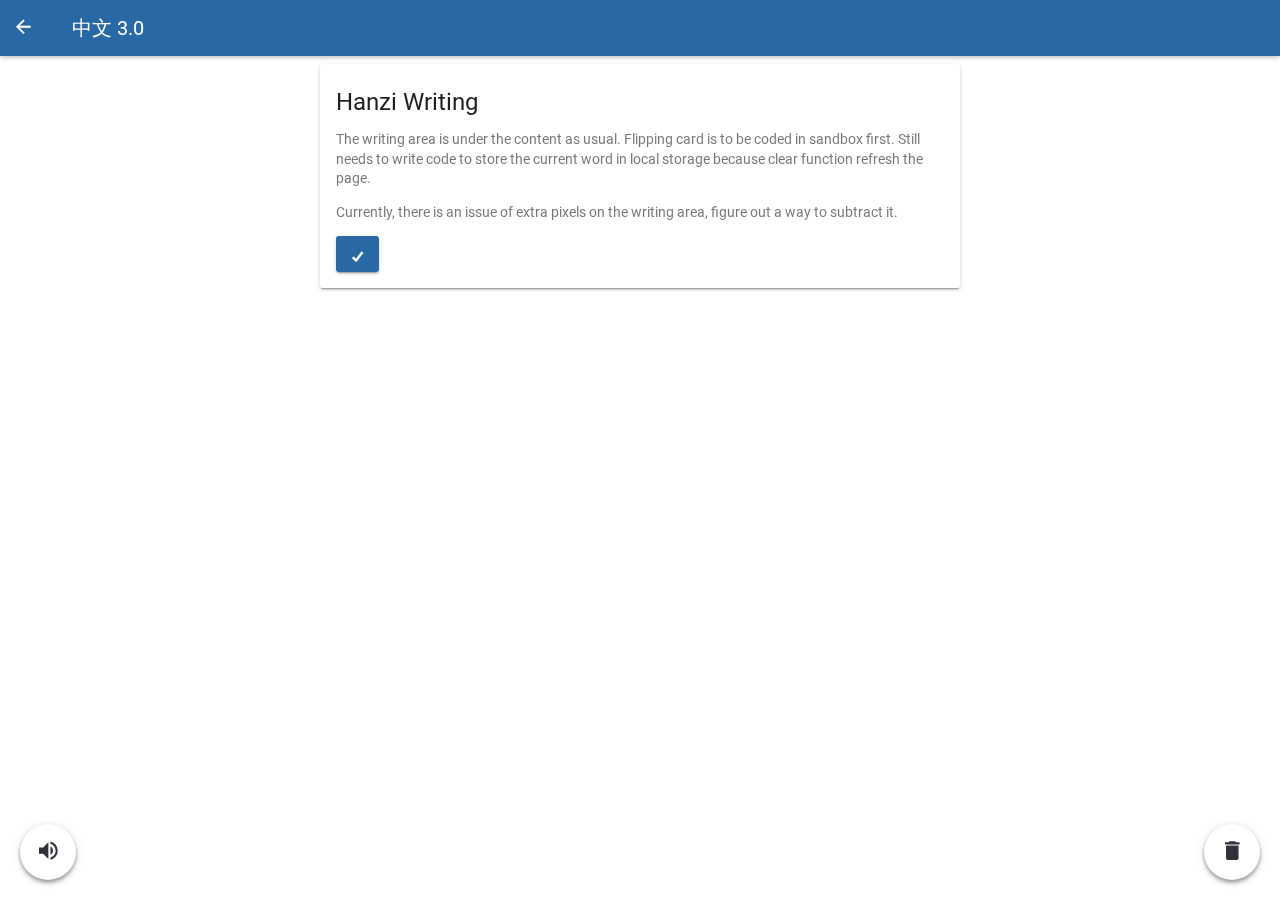
<file: write.html>
<!DOCTYPE html>
<html>

<head>
  <title>Zhong Wen 3.0</title>

  <head>
    <meta name="viewport" content="width=device-width, initial-scale=1">
    <!--Favicon Management-->
    <link rel="apple-touch-icon" sizes="57x57" href="favicon/apple-icon-57x57.png">
    <link rel="apple-touch-icon" sizes="60x60" href="favicon/apple-icon-60x60.png">
    <link rel="apple-touch-icon" sizes="72x72" href="favicon/apple-icon-72x72.png">
    <link rel="apple-touch-icon" sizes="76x76" href="favicon/apple-icon-76x76.png">
    <link rel="apple-touch-icon" sizes="114x114" href="favicon/apple-icon-114x114.png">
    <link rel="apple-touch-icon" sizes="120x120" href="favicon/apple-icon-120x120.png">
    <link rel="apple-touch-icon" sizes="144x144" href="favicon/apple-icon-144x144.png">
    <link rel="apple-touch-icon" sizes="152x152" href="favicon/apple-icon-152x152.png">
    <link rel="apple-touch-icon" sizes="180x180" href="favicon/apple-icon-180x180.png">
    <link rel="icon" type="image/png" sizes="192x192" href="favicon/android-icon-192x192.png">
    <link rel="icon" type="image/png" sizes="32x32" href="favicon/favicon-32x32.png">
    <link rel="icon" type="image/png" sizes="96x96" href="favicon/favicon-96x96.png">
    <link rel="icon" type="image/png" sizes="16x16" href="favicon/favicon-16x16.png">
    <link rel="manifest" href="favicon/manifest.json">
    <meta name="msapplication-TileColor" content="#ffffff">
    <meta name="msapplication-TileImage" content="favicon/ms-icon-144x144.png">
    <meta name="theme-color" content="#ffffff">

    <meta charset="utf-8">
    <link rel="stylesheet" href="./css/onsenui.min.css">
    <link rel="stylesheet" href="./css/onsen-css-components.min.css">
    <link rel="stylesheet" href="./css/onsenui-core.min.css">
    <link rel="stylesheet" href="./css/onsenui-fonts.css">
    <link rel="stylesheet" href="./css/theme.css">
    <link rel="stylesheet" href="./css/main.css">
    <script src="./lib/jquery.min.js"></script>
    <script src="./lib/onsenui.min.js"></script>


    <!--Additional Libraries are loaded here-->
    <script src="http://code.responsivevoice.org/responsivevoice.js"></script>
    <script type="text/javascript" src="lib/p5.min.js"></script>
    <script type="text/javascript" src="lib/p5.play.js"></script>

    <!--Main App Scripts come here-->
    <script src="./js/main.js" charset="utf-8"></script>
    <script src="./js/chinese.js" charset="utf-8"></script>
  </head>
<body>
  <script>
    ons.platform.select('android');
  </script>

  <!--This write page is implemented with p5.js and fully working, don't edit this section and sketch.js-->
  <!--Note: clear function basically refresh the page, should store the word ID in localstorage first-->
  <ons-page>
    <ons-toolbar>
      <div class="left">
        <ons-toolbar-button>
          <a href="index.html" style="color:white;"><ons-icon icon="md-arrow-back"></ons-icon></a>
        </ons-toolbar-button>
      </div>
      <div class="center">中文 3.0</div>

    </ons-toolbar>

    <!-- Warning: Do not edit the splitter code apart from list items -->
    <ons-splitter>
      <!-- The side menu -->
      <ons-splitter-side id="menu" collapse width="220px">
        <ons-page>
          <!-- Menu here -->
          <ons-list>

            <!-- Warning: Do not edit the parent splitter code apart from list items -->
            <!-- Warning: remember to change the name of the page files -->
            <ons-list-item>
              <a href="write.html">Write</a>
            </ons-list-item>
            <ons-list-item onclick="switchpage('components')">
              Components
            </ons-list-item>
            <ons-list-item onclick="switchpage('sandbox')">
              Sandbox
            </ons-list-item>
            <ons-list-item onclick="switchpage('colophon')">
              Colophon
            </ons-list-item>
          </ons-list>
        </ons-page>
      </ons-splitter-side>
      <!-- Everything not in the side menu -->
      <ons-splitter-content>
        <ons-navigator id="navigator">

            <script src="./js/sketch.js" charset="utf-8"></script>
            <ons-card>
              <div class="title">
                Hanzi Writing
              </div>
              <div class="content">
                <p>The writing area is under the content as usual. Flipping card is to be coded in sandbox first. Still needs to write code to store the current word in local storage because clear function refresh the page.</p>
                <p>Currently, there is an issue of extra pixels on the writing area, figure out a way to subtract it.</p>
                <div>
                  <ons-button>
                    <ons-icon icon="ion-checkmark"></ons-icon>
                  </ons-button>
                </div>

              </div>
            </ons-card>
            <ons-fab position="bottom right" ripple>
              <ons-icon icon="md-delete" onclick="clearscreen()"></ons-icon>
            </ons-fab>
            <ons-fab position="bottom left">
              <ons-icon icon="md-volume-up" onclick="speakchin('我的爸爸长得很帅')"></ons-icon>
            </ons-fab>
            <div id='p5canvas'></div>

        </ons-navigator>
      </ons-splitter-content>
    </ons-splitter>
  </ons-page>



</body>

</html>
</file>
<file: css/theme.css>
:root {
  /* variables for iOS components */
  --background-color: #efeff4;
  --text-color: #1f1f21;
  --sub-text-color: #999;
  --highlight-color: #0076ff;
  --second-highlight-color: #25a6d9;
  --border-color: #ccc;
  --button-background-color: var(--highlight-color);
  --button-cta-background-color: var(--second-highlight-color);
  --toolbar-background-color: #fafafa;
  --toolbar-button-color: var(--highlight-color);
  --toolbar-text-color: #1f1f21;
  --toolbar-border-color: #b2b2b2;
  --button-bar-color: var(--highlight-color);
  --button-bar-active-text-color: #fff;
  --button-bar-active-background-color: color(var(--button-bar-color) tint(70%));
  --button-light-color: black;
  --segment-color: var(--highlight-color);
  --segment-active-text-color: #fff;
  --segment-active-background-color: color(var(--segment-color) tint(70%));
  --list-background-color: #fff;
  --list-header-background-color: #eee;
  --list-tap-active-background-color: #d9d9d9;
  --list-item-chevron-color: #c7c7cc;
  --progress-bar-color: var(--highlight-color);
  --progress-bar-secondary-color: #65adff;
  --progress-bar-background-color: transparent;
  --progress-circle-primary-color: var(--highlight-color);
  --progress-circle-secondary-color: #65adff;
  --progress-circle-background-color: transparent;
  --tabbar-background-color: #fafafa;
  --tabbar-text-color: #999;
  --tabbar-highlight-text-color: var(--highlight-color);
  --tabbar-border-color: #ccc;
  --switch-highlight-color: #44db5e;
  --switch-border-color: #e5e5e5;
  --switch-background-color: white;
  --range-track-background-color: #a4aab3;
  --range-track-background-color-active: var(--highlight-color);
  --range-thumb-background-color: #fff;
  --modal-background-color: rgba(0, 0, 0, 0.7);
  --modal-text-color: #fff;
  --alert-dialog-background-color: #f4f4f4;
  --alert-dialog-text-color: #1f1f21;
  --alert-dialog-button-color: var(--highlight-color);
  --alert-dialog-separator-color: #ddd;
  --dialog-background-color: #f4f4f4;
  --dialog-text-color: var(--text-color);
  --popover-background-color: white;
  --popover-text-color: #1f1f21;
  --action-sheet-title-color: #8f8e94;
  --action-sheet-button-separator-color: rgba(0, 0, 0, 0.1);
  --action-sheet-button-color: var(--highlight-color);
  --action-sheet-button-destructive-color: #fe3824;
  --action-sheet-button-background-color: rgba(255, 255, 255, 0.9);
  --action-sheet-button-active-background-color: #e9e9e9;
  --action-sheet-cancel-button-background-color: #fff;
  --notification-background-color: #fe3824;
  --notification-color: white;
  --search-input-background-color: rgba(3, 3, 3, 0.09);
  --fab-text-color: #ffffff;
  --fab-background-color: var(--highlight-color);
  --fab-active-background-color: color(var(--fab-background-color) a(70%));
  --card-background-color: white;
  --card-text-color: #030303;
  --toast-background-color: rgba(0, 0, 0, 0.8);
  --toast-text-color: white;
  --toast-button-text-color: white;
  --select-input-color: var(--text-color);
  --select-input-border-color: var(--border-color);

  /* variables for Material Design components */
  --material-background-color: #eceff1;
  --material-text-color: var(--text-color);
  --material-notification-background-color: #e91e63;
  --material-notification-color: white;
  --material-switch-active-thumb-color: #37474f;
  --material-switch-active-background-color: color(#37474f a(50%));
  --material-switch-inactive-thumb-color: #f1f1f1;
  --material-switch-inactive-background-color: #b0afaf;
  --material-range-track-color: #bdbdbd;
  --material-range-thumb-color: #31313a;
  --material-range-disabled-thumb-color: #b0b0b0;
  --material-range-disabled-thumb-border-color: #eeeeee;
  --material-range-zero-thumb-color: #f2f2f2;
  --material-toolbar-background-color: #ffffff;
  --material-toolbar-text-color: #31313a;
  --material-toolbar-button-color: #1e88e5;
  --material-segment-background-color: #fafafa;
  --material-segment-active-background-color: #c8c8c8;
  --material-segment-text-color: color(black a(38%));
  --material-segment-active-text-color: #353535;
  --material-button-background-color: #2979ff;
  --material-button-text-color: #ffffff;
  --material-button-disabled-background-color: color(#4f4f4f a(26%));
  --material-button-disabled-color: color(black a(26%));
  --material-flat-button-active-background-color: color(#999 a(20%));
  --material-list-background-color: #fff;
  --material-list-item-separator-color: #eee;
  --material-list-header-text-color: #757575;
  --material-checkbox-active-color: #37474f;
  --material-checkbox-inactive-color: #717171;
  --material-checkbox-checkmark-color: #ffffff;
  --material-radio-button-active-color: #37474f;
  --material-radio-button-inactive-color: #717171;
  --material-radio-button-disabled-color: #afafaf;
  --material-text-input-text-color: #212121;
  --material-text-input-active-color: #3d5afe;
  --material-text-input-inactive-color: #afafaf;
  --material-search-background-color: #fafafa;
  --material-dialog-background-color: #ffffff;
  --material-dialog-text-color: var(--material-text-color);
  --material-alert-dialog-background-color: #ffffff;
  --material-alert-dialog-title-color: #31313a;
  --material-alert-dialog-content-color: rgba(49, 49, 58, 0.85);
  --material-alert-dialog-button-color: #37474f;
  --material-progress-bar-primary-color: #37474f;
  --material-progress-bar-secondary-color: #548ba7;
  --material-progress-bar-background-color: transparent;
  --material-progress-circle-primary-color: var(--material-progress-bar-primary-color);
  --material-progress-circle-secondary-color: var(--material-progress-bar-secondary-color);
  --material-progress-circle-background-color: transparent;
  --material-tabbar-background-color: #ffffff;
  --material-tabbar-text-color: #31313a;
  --material-tabbar-highlight-text-color: #31313a;
  --material-tabbar-highlight-color: rgba(49, 49, 58, 0.1);
  --material-fab-text-color: #31313a;
  --material-fab-background-color: #ffffff;
  --material-fab-active-background-color: rgba(255, 255, 255, 0.75);
  --material-card-background-color: white;
  --material-card-text-color: rgba(0, 0, 0, 0.54);
  --material-toast-background-color: rgba(0, 0, 0, 0.8);
  --material-toast-text-color: white;
  --material-toast-button-text-color: #bbdefb;
  --material-select-input-color: var(--material-text-color);
  --material-select-input-active-color: rgba(0, 0, 0, 0.15);
  --material-select-input-inactive-color: rgba(0, 0, 0, 0.81);
  --material-select-border-color: color(black a(12%));
  --material-popover-background-color: #fafafa;
  --material-popover-text-color: var(--material-text-color);
  --material-action-sheet-text-color: #686868;

  /* others */
  --tap-highlight-color: transparent;
}
</file>
<file: css/main.css>
@font-face {
    font-family: 'stfangsongregular';
    src: url('../fonts/stfangsong/stfangso-webfont.woff2') format('woff2'),
         url('../fonts/stfangsong/stfangso-webfont.woff') format('woff');
    font-weight: normal;
    font-style: normal;
}

@font-face {
  font-family: 'Roboto';
  font-style: normal;
  font-weight: 100;
  src: local('Roboto Thin'), local('Roboto-Thin'),
       url('../fonts/roboto-v19-latin-100.woff2') format('woff2'), /* Chrome 26+, Opera 23+, Firefox 39+ */
       url('../fonts/roboto-v19-latin-100.woff') format('woff'); /* Chrome 6+, Firefox 3.6+, IE 9+, Safari 5.1+ */
}

@font-face {
  font-family: 'Roboto';
  font-style: normal;
  font-weight: 400;
  src: local('Roboto'), local('Roboto-Regular'),
       url('../fonts/roboto-v19-latin-regular.woff2') format('woff2'), /* Chrome 26+, Opera 23+, Firefox 39+ */
       url('../fonts/roboto-v19-latin-regular.woff') format('woff'); /* Chrome 6+, Firefox 3.6+, IE 9+, Safari 5.1+ */
}

body{
  font-family: Roboto;
}

.chinese{
  font-family: 'stfangsongregular';
  font-weight: normal;
  font-style: normal;
}

a{
  text-decoration: none;
  color: #2869a5;
}

/*This is the responsive resizing of the card components*/
.fabescape{
  height:0px;
}
.card{
  width:50%;
  margin-left:auto;
  margin-right: auto;
}

@media only screen and (max-width: 800px) {
  .card{
    width:90%;
  }
  .homebtn{
    width:100%;
  }
  .fabescape{
    height:90px;
  }
}

@media only screen and (max-width: 600px) {
  .card{
    width:95%;
  }

}

/*Modifying the App theme*/
.toolbar,.button--material{
  background-color: #2869a5;
  color: #fff;
}
.notification--material{
  background-color: #4fb3bf;
  font-size: 14px;
}
.toolbar-button--material{
  color: #fff;
}

.toolbar__title{
  color: #fff;
}

.homebtn{
  width:70%;
}

.homebtn:hover{
  width:70%;
  background-color: #459c94;
}

.hanzi-container {
    float: left;
}

.hanzi-container-large {
    clear: left;
}
</file>
<file: css/onsenui.min.css>
/*! onsenui - v2.10.8 - 2019-04-01 */@import url(./ionicons/css/ionicons.min.css);@import url(./material-design-iconic-font/css/material-design-iconic-font.min.css);@import url(./font_awesome/css/font-awesome.min.css);@import url(./font_awesome/css/v4-shims.min.css);ons-gesture-detector,ons-navigator,ons-page,ons-tabbar{display:block;touch-action:manipulation}ons-action-sheet,ons-alert-dialog,ons-dialog,ons-navigator,ons-splitter,ons-tabbar,ons-toast{position:absolute;top:0;left:0;bottom:0;right:0;overflow:hidden;touch-action:manipulation}ons-toast{pointer-events:none}ons-toast .toast{pointer-events:auto}ons-tab{-webkit-transform:translate3d(0,0,0);transform:translate3d(0,0,0)}ons-action-sheet,ons-alert-dialog,ons-dialog,ons-navigator,ons-page,ons-tabbar,ons-toast{z-index:2}ons-fab,ons-speed-dial{z-index:10001}ons-bottom-toolbar,ons-toolbar:not([inline]){position:absolute;left:0;right:0;z-index:10000}ons-toolbar:not([inline]){top:0}ons-bottom-toolbar{bottom:0}.page,.page--material,.page--material__content,.page__content{background:0 0!important}.page__content{overflow:auto;-webkit-overflow-scrolling:touch;z-index:0;-ms-touch-action:pan-y}.page.overflow-visible,.page.overflow-visible .page,.page.overflow-visible .page__content,.page.overflow-visible ons-navigator,.page.overflow-visible ons-splitter{overflow:visible}.page.overflow-visible .page__content.content-swiping,.page.overflow-visible .page__content.content-swiping .page,.page.overflow-visible .page__content.content-swiping .page__content{overflow:auto}.page[status-bar-fill]>.page__content{top:20px}.page[status-bar-fill]>.toolbar{padding-top:20px;box-sizing:content-box}.ons-status-bar-mock,.ons-swiper,.ons-swiper-target>*,ons-col,ons-row{box-sizing:border-box}.page[status-bar-fill]>.toolbar:not(.toolbar--cover-content)+.page__background+.page__content,.page[status-bar-fill]>.toolbar:not(.toolbar--transparent)+.page__background{top:64px}.page[status-bar-fill]>.toolbar--material:not(.toolbar--cover-content)+.page__background+.page__content,.page[status-bar-fill]>.toolbar--material:not(.toolbar-transparent)+.page__background{top:76px}.page[status-bar-fill]>.toolbar.toolbar--transparent+.page__background{top:0}ons-tabbar[status-bar-fill]>.tabbar--top__content{top:71px}ons-tabbar[status-bar-fill]>.tabbar--top{padding-top:22px}.toolbar+.page__background+.page__content ons-tabbar[status-bar-fill]>.tabbar--top,ons-tabbar[position=top] .page[status-bar-fill]>.page__content{top:0}.toolbar+.page__background+.page__content ons-tabbar[status-bar-fill]>.tabbar--top__content{top:49px}.page__content>.list:not(.list--material):first-child{margin-top:-1px}.page--wrapper>.page__background{display:none}ons-action-sheet[disabled],ons-alert-dialog[disabled],ons-dialog[disabled],ons-popover[disabled]{pointer-events:none;opacity:.75}ons-list-item[disabled]{pointer-events:none}ons-range[disabled]{opacity:.3;pointer-events:none}ons-pull-hook{position:relative;display:block;margin:auto;text-align:center;z-index:20002}ons-splitter,ons-splitter-content,ons-splitter-mask,ons-splitter-side{display:block;position:absolute;left:0;right:0;top:0;bottom:0;box-sizing:border-box;z-index:0}ons-splitter-mask{z-index:4;background-color:rgba(0,0,0,.1);display:none;opacity:0}ons-splitter-content{z-index:2}ons-splitter-side{right:auto;z-index:2}ons-splitter-side[side=right]{right:0;left:auto}ons-splitter-side[mode=collapse]{z-index:5;left:auto;right:100%}ons-splitter-side[side=right][mode=collapse]{right:auto;left:100%}ons-splitter-side[mode=split]{z-index:3}ons-toolbar-button>ons-icon[icon*=ion-]{font-size:26px}ons-range,ons-select{display:inline-block}ons-range>input{min-width:50px;width:100%}ons-select>select{width:100%}ons-carousel[disabled]{pointer-events:none;opacity:.75}ons-carousel[fullscreen]{height:100%}.ons-status-bar-mock{position:absolute;width:100%;height:20px;padding:0 16px 0 6px;z-index:30000;display:-webkit-box;display:-webkit-flex;display:flex;-webkit-box-pack:justify;-webkit-justify-content:space-between;justify-content:space-between;font-size:12px;line-height:20px;font-family:Arial,Helvetica}.ons-status-bar-mock i{padding:0 2px}.ons-status-bar-mock.android{color:#fff;background-color:#222;font-family:Roboto,Arial,Helvetica}.ons-status-bar-mock.android~*{top:20px;bottom:0;position:inherit;width:100%}.ons-ios-scroll-fix .page:not(.page--wrapper)[shown]>.page__content{overflow-y:hidden}.ons-ios-scroll-fix ons-splitter-side>.page:not(.page--wrapper)[shown]>.page__content{overflow-y:auto}ons-row{display:-webkit-box;display:-webkit-flex;display:-moz-box;display:-moz-flex;display:-ms-flexbox;display:flex;-webkit-flex-wrap:wrap;flex-wrap:wrap;width:100%}ons-row[align=top],ons-row[vertical-align=top]{-webkit-box-align:start;box-align:start;-ms-flex-align:start;-webkit-align-items:flex-start;-moz-align-items:flex-start;align-items:flex-start}ons-row[align=bottom],ons-row[vertical-align=bottom]{-webkit-box-align:end;box-align:end;-ms-flex-align:end;-webkit-align-items:flex-end;-moz-align-items:flex-end;align-items:flex-end}ons-row[align=center],ons-row[vertical-align=center]{-webkit-box-align:center;box-align:center;-ms-flex-align:center;-webkit-align-items:center;-moz-align-items:center;align-items:center;text-align:inherit}ons-row+ons-row{padding-top:0}ons-col{-webkit-box-flex:1;-webkit-flex:1;-moz-box-flex:1;-moz-flex:1;-ms-flex:1;flex:1;display:block;width:100%}ons-col[align=top],ons-col[vertical-align=top]{-webkit-align-self:flex-start;-moz-align-self:flex-start;-ms-flex-item-align:start;align-self:flex-start}ons-col[align=bottom],ons-col[vertical-align=bottom]{-webkit-align-self:flex-end;-moz-align-self:flex-end;-ms-flex-item-align:end;align-self:flex-end}ons-col[align=center],ons-col[vertical-align=center]{-webkit-align-self:center;-moz-align-self:center;-ms-flex-item-align:center;text-align:inherit}.ons-icon{display:inline-block;line-height:inherit;font-style:normal;font-weight:400;font-size:inherit;text-rendering:auto;-webkit-font-smoothing:antialiased;-moz-osx-font-smoothing:grayscale}.segment__button .ons-icon{line-height:initial}:not(ons-toolbar-button):not(ons-action-sheet-button):not(.segment__button)>.ons-icon--ion{line-height:.75em;vertical-align:-25%}.ons-icon[spin]{-webkit-animation:ons-icon-spin 2s infinite linear;-moz-animation:ons-icon-spin 2s infinite linear;animation:ons-icon-spin 2s infinite linear}@-moz-keyframes ons-icon-spin{0%{-moz-transform:rotate(0)}100%{-moz-transform:rotate(359deg)}}@-webkit-keyframes ons-icon-spin{0%{-webkit-transform:rotate(0)}100%{-webkit-transform:rotate(359deg)}}@keyframes ons-icon-spin{0%{-webkit-transform:rotate(0);transform:rotate(0)}100%{-webkit-transform:rotate(359deg);transform:rotate(359deg)}}.ons-icon[rotate="90"]{-webkit-transform:rotate(90deg);-moz-transform:rotate(90deg);transform:rotate(90deg)}.ons-icon[rotate="180"]{-webkit-transform:rotate(180deg);-moz-transform:rotate(180deg);transform:rotate(180deg)}.ons-icon[rotate="270"]{-webkit-transform:rotate(270deg);-moz-transform:rotate(270deg);transform:rotate(270deg)}.ons-icon[fixed-width]{width:1.28571429em;text-align:center}.ons-icon--lg{font-size:1.33333333em;line-height:.75em;vertical-align:-15%}.ons-icon--2x{font-size:2em}.ons-icon--3x{font-size:3em}.ons-icon--4x{font-size:4em}.ons-icon--5x{font-size:5em}.ons-icon.fa{font-family:'Font Awesome 5 Brands','Font Awesome 5 Free';font-weight:900}ons-checkbox,ons-input,ons-radio,ons-search-input{display:inline-block;position:relative}.ripple,.ripple__wave{position:absolute}ons-input .text-input,ons-search-input .search-input{width:100%;display:inline-block}ons-input .text-input__label:not(.text-input--material__label),ons-input:not([float]) .text-input--material__label--active{display:none}ons-checkbox[disabled],ons-input[disabled],ons-radio[disabled],ons-search-input[disabled],ons-segment[disabled]{opacity:.5;pointer-events:none}ons-input input.text-input--material::-webkit-input-placeholder{color:transparent}ons-input input.text-input--material::-moz-placeholder{color:transparent}ons-input input.text-input--material:-ms-input-placeholder{color:transparent}@media (orientation:landscape){html[onsflag-iphonex-landscape] ons-splitter-side[side=left] .page__content{padding-right:0}html[onsflag-iphonex-landscape] ons-splitter-side[side=right] .page__content{padding-left:0}html[onsflag-iphonex-landscape] .page__content>ons-progress-bar>.progress-bar{margin-left:-44px;margin-right:-44px;width:calc(100% + 88px)}html[onsflag-iphonex-landscape] ons-splitter-side[side=right] .page__content>.list:not(.list--inset){margin-left:0}html[onsflag-iphonex-landscape] ons-splitter-side[side=right] .page__content>.list:not(.list--inset)>.list-header{padding-left:15px}html[onsflag-iphonex-landscape] ons-splitter-side[side=right] .page__content>.list:not(.list--inset)>.list-item{padding-left:14px}html[onsflag-iphonex-landscape] ons-splitter-side[side=left] .page__content>.list:not(.list--inset){margin-right:0}html[onsflag-iphonex-landscape] ons-splitter-side[side=left] .page__content>.list:not(.list--inset)>.list-item--chevron:before{right:16px}html[onsflag-iphonex-landscape] ons-splitter-side[side=left] .page__content>.list:not(.list--inset)>.list-item>.list-item__center:last-child{padding-right:6px}html[onsflag-iphonex-landscape] ons-splitter-side[side=left] .page__content>.list:not(.list--inset)>.list-item>.list-item__right{padding-right:12px}html[onsflag-iphonex-landscape] ons-splitter-side[side=left] .page__content>.list:not(.list--inset)>.list-item>.list-item--chevron__right{padding-right:30px}}.ons-swiper-blocker,.ripple,.ripple__background{top:0;bottom:0;left:0;right:0;pointer-events:none}ons-progress-bar{display:block}ons-progress-circular{display:inline-block;width:32px;height:32px}.ons-swiper,.ripple{overflow:hidden;display:block}ons-progress-circular>svg.progress-circular{width:100%;height:100%}.ripple__background{background:rgba(255,255,255,.2);position:absolute;opacity:0}.ripple__wave{background:rgba(255,255,255,.2);width:0;height:0;border-radius:50%;top:0;left:0;z-index:0;pointer-events:none}.button--material--flat .ripple__background,.button--material--flat .ripple__wave,.ripple--light-gray__background,.ripple--light-gray__wave,ons-list-item .ripple__background,ons-list-item .ripple__wave{background:rgba(189,189,189,.3)}.ons-swiper-target{display:-webkit-box;display:-webkit-flex;display:flex;height:100%;z-index:1;-webkit-box-orient:horizontal;-webkit-box-direction:normal;-webkit-flex-direction:row;flex-direction:row}.ons-swiper-target--vertical{-webkit-box-orient:vertical;-webkit-box-direction:normal;-webkit-flex-direction:column;flex-direction:column}.ons-swiper-target>*{height:inherit;-webkit-flex-shrink:0;flex-shrink:0;width:100%;position:relative!important}.ons-swiper-target.active:not(.swiping)>.page:not([shown]){visibility:hidden}.ons-swiper-tabbar .tabbar--material__button:after{display:none}.ons-swiper-blocker{display:block;position:absolute}
</file>
<file: css/onsenui-core.min.css>
/*! onsenui - v2.10.8 - 2019-04-01 */ons-gesture-detector,ons-navigator,ons-page,ons-tabbar{display:block;touch-action:manipulation}ons-action-sheet,ons-alert-dialog,ons-dialog,ons-navigator,ons-splitter,ons-tabbar,ons-toast{position:absolute;top:0;left:0;bottom:0;right:0;overflow:hidden;touch-action:manipulation}ons-toast{pointer-events:none}ons-toast .toast{pointer-events:auto}ons-tab{-webkit-transform:translate3d(0,0,0);transform:translate3d(0,0,0)}ons-action-sheet,ons-alert-dialog,ons-dialog,ons-navigator,ons-page,ons-tabbar,ons-toast{z-index:2}ons-fab,ons-speed-dial{z-index:10001}ons-bottom-toolbar,ons-toolbar:not([inline]){position:absolute;left:0;right:0;z-index:10000}ons-toolbar:not([inline]){top:0}ons-bottom-toolbar{bottom:0}.page,.page--material,.page--material__content,.page__content{background:0 0!important}.page__content{overflow:auto;-webkit-overflow-scrolling:touch;z-index:0;-ms-touch-action:pan-y}.page.overflow-visible,.page.overflow-visible .page,.page.overflow-visible .page__content,.page.overflow-visible ons-navigator,.page.overflow-visible ons-splitter{overflow:visible}.page.overflow-visible .page__content.content-swiping,.page.overflow-visible .page__content.content-swiping .page,.page.overflow-visible .page__content.content-swiping .page__content{overflow:auto}.page[status-bar-fill]>.page__content{top:20px}.page[status-bar-fill]>.toolbar{padding-top:20px;box-sizing:content-box}.ons-status-bar-mock,.ons-swiper,.ons-swiper-target>*,ons-col,ons-row{box-sizing:border-box}.page[status-bar-fill]>.toolbar:not(.toolbar--cover-content)+.page__background+.page__content,.page[status-bar-fill]>.toolbar:not(.toolbar--transparent)+.page__background{top:64px}.page[status-bar-fill]>.toolbar--material:not(.toolbar--cover-content)+.page__background+.page__content,.page[status-bar-fill]>.toolbar--material:not(.toolbar-transparent)+.page__background{top:76px}.page[status-bar-fill]>.toolbar.toolbar--transparent+.page__background{top:0}ons-tabbar[status-bar-fill]>.tabbar--top__content{top:71px}ons-tabbar[status-bar-fill]>.tabbar--top{padding-top:22px}.toolbar+.page__background+.page__content ons-tabbar[status-bar-fill]>.tabbar--top,ons-tabbar[position=top] .page[status-bar-fill]>.page__content{top:0}.toolbar+.page__background+.page__content ons-tabbar[status-bar-fill]>.tabbar--top__content{top:49px}.page__content>.list:not(.list--material):first-child{margin-top:-1px}.page--wrapper>.page__background{display:none}ons-action-sheet[disabled],ons-alert-dialog[disabled],ons-dialog[disabled],ons-popover[disabled]{pointer-events:none;opacity:.75}ons-list-item[disabled]{pointer-events:none}ons-range[disabled]{opacity:.3;pointer-events:none}ons-pull-hook{position:relative;display:block;margin:auto;text-align:center;z-index:20002}ons-splitter,ons-splitter-content,ons-splitter-mask,ons-splitter-side{display:block;position:absolute;left:0;right:0;top:0;bottom:0;box-sizing:border-box;z-index:0}ons-splitter-mask{z-index:4;background-color:rgba(0,0,0,.1);display:none;opacity:0}ons-splitter-content{z-index:2}ons-splitter-side{right:auto;z-index:2}ons-splitter-side[side=right]{right:0;left:auto}ons-splitter-side[mode=collapse]{z-index:5;left:auto;right:100%}ons-splitter-side[side=right][mode=collapse]{right:auto;left:100%}ons-splitter-side[mode=split]{z-index:3}ons-toolbar-button>ons-icon[icon*=ion-]{font-size:26px}ons-range,ons-select{display:inline-block}ons-range>input{min-width:50px;width:100%}ons-select>select{width:100%}ons-carousel[disabled]{pointer-events:none;opacity:.75}ons-carousel[fullscreen]{height:100%}.ons-status-bar-mock{position:absolute;width:100%;height:20px;padding:0 16px 0 6px;z-index:30000;display:-webkit-box;display:-webkit-flex;display:flex;-webkit-box-pack:justify;-webkit-justify-content:space-between;justify-content:space-between;font-size:12px;line-height:20px;font-family:Arial,Helvetica}.ons-status-bar-mock i{padding:0 2px}.ons-status-bar-mock.android{color:#fff;background-color:#222;font-family:Roboto,Arial,Helvetica}.ons-status-bar-mock.android~*{top:20px;bottom:0;position:inherit;width:100%}.ons-ios-scroll-fix .page:not(.page--wrapper)[shown]>.page__content{overflow-y:hidden}.ons-ios-scroll-fix ons-splitter-side>.page:not(.page--wrapper)[shown]>.page__content{overflow-y:auto}ons-row{display:-webkit-box;display:-webkit-flex;display:-moz-box;display:-moz-flex;display:-ms-flexbox;display:flex;-webkit-flex-wrap:wrap;flex-wrap:wrap;width:100%}ons-row[align=top],ons-row[vertical-align=top]{-webkit-box-align:start;box-align:start;-ms-flex-align:start;-webkit-align-items:flex-start;-moz-align-items:flex-start;align-items:flex-start}ons-row[align=bottom],ons-row[vertical-align=bottom]{-webkit-box-align:end;box-align:end;-ms-flex-align:end;-webkit-align-items:flex-end;-moz-align-items:flex-end;align-items:flex-end}ons-row[align=center],ons-row[vertical-align=center]{-webkit-box-align:center;box-align:center;-ms-flex-align:center;-webkit-align-items:center;-moz-align-items:center;align-items:center;text-align:inherit}ons-row+ons-row{padding-top:0}ons-col{-webkit-box-flex:1;-webkit-flex:1;-moz-box-flex:1;-moz-flex:1;-ms-flex:1;flex:1;display:block;width:100%}ons-col[align=top],ons-col[vertical-align=top]{-webkit-align-self:flex-start;-moz-align-self:flex-start;-ms-flex-item-align:start;align-self:flex-start}ons-col[align=bottom],ons-col[vertical-align=bottom]{-webkit-align-self:flex-end;-moz-align-self:flex-end;-ms-flex-item-align:end;align-self:flex-end}ons-col[align=center],ons-col[vertical-align=center]{-webkit-align-self:center;-moz-align-self:center;-ms-flex-item-align:center;text-align:inherit}.ons-icon{display:inline-block;line-height:inherit;font-style:normal;font-weight:400;font-size:inherit;text-rendering:auto;-webkit-font-smoothing:antialiased;-moz-osx-font-smoothing:grayscale}.segment__button .ons-icon{line-height:initial}:not(ons-toolbar-button):not(ons-action-sheet-button):not(.segment__button)>.ons-icon--ion{line-height:.75em;vertical-align:-25%}.ons-icon[spin]{-webkit-animation:ons-icon-spin 2s infinite linear;-moz-animation:ons-icon-spin 2s infinite linear;animation:ons-icon-spin 2s infinite linear}@-moz-keyframes ons-icon-spin{0%{-moz-transform:rotate(0)}100%{-moz-transform:rotate(359deg)}}@-webkit-keyframes ons-icon-spin{0%{-webkit-transform:rotate(0)}100%{-webkit-transform:rotate(359deg)}}@keyframes ons-icon-spin{0%{-webkit-transform:rotate(0);transform:rotate(0)}100%{-webkit-transform:rotate(359deg);transform:rotate(359deg)}}.ons-icon[rotate="90"]{-webkit-transform:rotate(90deg);-moz-transform:rotate(90deg);transform:rotate(90deg)}.ons-icon[rotate="180"]{-webkit-transform:rotate(180deg);-moz-transform:rotate(180deg);transform:rotate(180deg)}.ons-icon[rotate="270"]{-webkit-transform:rotate(270deg);-moz-transform:rotate(270deg);transform:rotate(270deg)}.ons-icon[fixed-width]{width:1.28571429em;text-align:center}.ons-icon--lg{font-size:1.33333333em;line-height:.75em;vertical-align:-15%}.ons-icon--2x{font-size:2em}.ons-icon--3x{font-size:3em}.ons-icon--4x{font-size:4em}.ons-icon--5x{font-size:5em}.ons-icon.fa{font-family:'Font Awesome 5 Brands','Font Awesome 5 Free';font-weight:900}ons-checkbox,ons-input,ons-radio,ons-search-input{display:inline-block;position:relative}.ripple,.ripple__wave{position:absolute}ons-input .text-input,ons-search-input .search-input{width:100%;display:inline-block}ons-input .text-input__label:not(.text-input--material__label),ons-input:not([float]) .text-input--material__label--active{display:none}ons-checkbox[disabled],ons-input[disabled],ons-radio[disabled],ons-search-input[disabled],ons-segment[disabled]{opacity:.5;pointer-events:none}ons-input input.text-input--material::-webkit-input-placeholder{color:transparent}ons-input input.text-input--material::-moz-placeholder{color:transparent}ons-input input.text-input--material:-ms-input-placeholder{color:transparent}@media (orientation:landscape){html[onsflag-iphonex-landscape] ons-splitter-side[side=left] .page__content{padding-right:0}html[onsflag-iphonex-landscape] ons-splitter-side[side=right] .page__content{padding-left:0}html[onsflag-iphonex-landscape] .page__content>ons-progress-bar>.progress-bar{margin-left:-44px;margin-right:-44px;width:calc(100% + 88px)}html[onsflag-iphonex-landscape] ons-splitter-side[side=right] .page__content>.list:not(.list--inset){margin-left:0}html[onsflag-iphonex-landscape] ons-splitter-side[side=right] .page__content>.list:not(.list--inset)>.list-header{padding-left:15px}html[onsflag-iphonex-landscape] ons-splitter-side[side=right] .page__content>.list:not(.list--inset)>.list-item{padding-left:14px}html[onsflag-iphonex-landscape] ons-splitter-side[side=left] .page__content>.list:not(.list--inset){margin-right:0}html[onsflag-iphonex-landscape] ons-splitter-side[side=left] .page__content>.list:not(.list--inset)>.list-item--chevron:before{right:16px}html[onsflag-iphonex-landscape] ons-splitter-side[side=left] .page__content>.list:not(.list--inset)>.list-item>.list-item__center:last-child{padding-right:6px}html[onsflag-iphonex-landscape] ons-splitter-side[side=left] .page__content>.list:not(.list--inset)>.list-item>.list-item__right{padding-right:12px}html[onsflag-iphonex-landscape] ons-splitter-side[side=left] .page__content>.list:not(.list--inset)>.list-item>.list-item--chevron__right{padding-right:30px}}.ons-swiper-blocker,.ripple,.ripple__background{top:0;bottom:0;left:0;right:0;pointer-events:none}ons-progress-bar{display:block}ons-progress-circular{display:inline-block;width:32px;height:32px}.ons-swiper,.ripple{overflow:hidden;display:block}ons-progress-circular>svg.progress-circular{width:100%;height:100%}.ripple__background{background:rgba(255,255,255,.2);position:absolute;opacity:0}.ripple__wave{background:rgba(255,255,255,.2);width:0;height:0;border-radius:50%;top:0;left:0;z-index:0;pointer-events:none}.button--material--flat .ripple__background,.button--material--flat .ripple__wave,.ripple--light-gray__background,.ripple--light-gray__wave,ons-list-item .ripple__background,ons-list-item .ripple__wave{background:rgba(189,189,189,.3)}.ons-swiper-target{display:-webkit-box;display:-webkit-flex;display:flex;height:100%;z-index:1;-webkit-box-orient:horizontal;-webkit-box-direction:normal;-webkit-flex-direction:row;flex-direction:row}.ons-swiper-target--vertical{-webkit-box-orient:vertical;-webkit-box-direction:normal;-webkit-flex-direction:column;flex-direction:column}.ons-swiper-target>*{height:inherit;-webkit-flex-shrink:0;flex-shrink:0;width:100%;position:relative!important}.ons-swiper-target.active:not(.swiping)>.page:not([shown]){visibility:hidden}.ons-swiper-tabbar .tabbar--material__button:after{display:none}.ons-swiper-blocker{display:block;position:absolute}
</file>
<file: css/onsenui-fonts.css>
@import url("./ionicons/css/ionicons.min.css");
@import url("./material-design-iconic-font/css/material-design-iconic-font.min.css");
@import url("./font_awesome/css/font-awesome.min.css");
@import url("./font_awesome/css/v4-shims.min.css");
</file>
